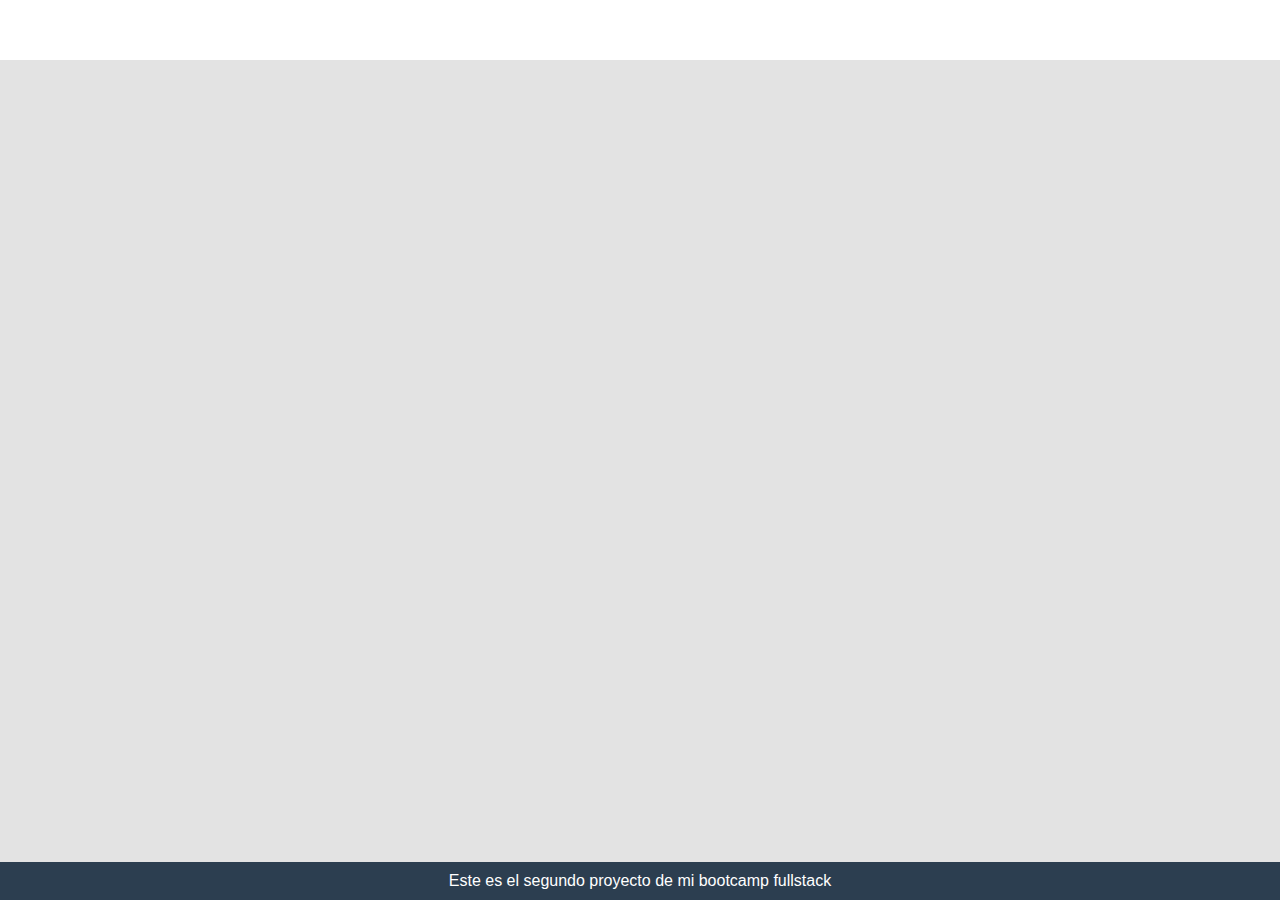
<file: index.html>
<!DOCTYPE html>
<html lang="es">
<head>
    <meta charset="UTF-8">
    <meta name="viewport" content="width=device-width, initial-scale=1.0">
    <title>Inicio Sistema CRUD</title>

    <link rel="stylesheet" href="./css/styles-index.css">

    <link href="https://cdn.jsdelivr.net/npm/bootstrap@5.3.2/dist/css/bootstrap.min.css" rel="stylesheet" integrity="sha384-T3c6CoIi6uLrA9TneNEoa7RxnatzjcDSCmG1MXxSR1GAsXEV/Dwwykc2MPK8M2HN" crossorigin="anonymous">

</head>
<body>
    <header>
        <div class="container-fluid">
            <div class="row justify-content-between align-items-center">
                <div class="col-auto">
                    Sistema CRUD
                </div>
                <div class="col-auto">
                    Jorge Rea
                </div>
            </div>
        </div>
    </header>

    <main>
        <div class="menu-container">
            <h1>Proyecto 2: Sistema CRUD</h1>
            <a href="./sistemaCRUD.html" class="startButton">Comenzar</a>
        </div>
    </main>

    <footer class="footer mt-auto py-3 bg-dark text-white">
        <div class="container text-center">
            <span>Este es el segundo proyecto de mi bootcamp fullstack</span>
        </div>
    </footer>

    <script src="https://cdn.jsdelivr.net/npm/bootstrap@5.3.2/dist/js/bootstrap.bundle.min.js" integrity="sha384-C6RzsynM9kWDrMNeT87bh95OGNyZPhcTNXj1NW7RuBCsyN/o0jlpcV8Qyq46cDfL" crossorigin="anonymous"></script>

</body>
</html>
</file>
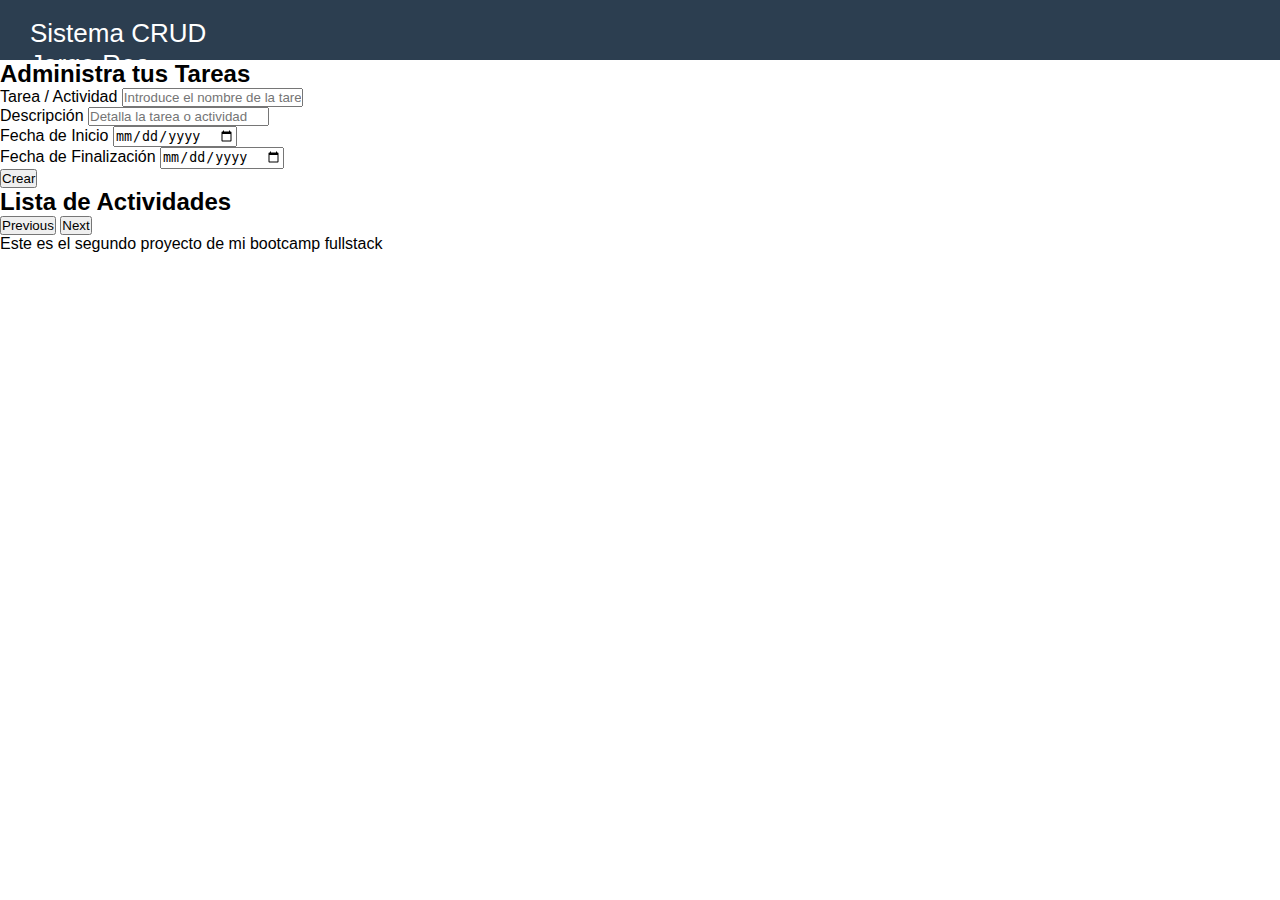
<file: sistemaCRUD.html>
<!DOCTYPE html>
<html lang="es">
<head>
    <meta charset="UTF-8">
    <meta name="viewport" content="width=device-width, initial-scale=1.0">
    <title>Sistema CRUD</title>

    <link rel="stylesheet" href="./css/styles-sistemaCRUD.css">

    <link href="https://cdn.jsdelivr.net/npm/bootstrap@5.3.2/dist/css/bootstrap.min.css" rel="stylesheet" integrity="sha384-T3c6CoIi6uLrA9TneNEoa7RxnatzjcDSCmG1MXxSR1GAsXEV/Dwwykc2MPK8M2HN" crossorigin="anonymous">
</head>
<body>
    <header>
        <div class="container-fluid">
            <div class="row justify-content-between align-items-center">
                <div class="col-auto">
                    Sistema CRUD
                </div>
                <div class="col-auto">
                    Jorge Rea
                </div>
            </div>
        </div>
    </header>

    <main>
        <div class="container my-5">
            <div class="row justify-content-center mb-4">
                <div class="col-lg-8">
                    <h2 class="text-center">Administra tus Tareas</h2>
                </div>
            </div>
            <div class="row justify-content-center">
                <div class="col-lg-8">
                    <form action="post" class="card shadow-sm p-4">
                        <div class="mb-3">
                            <label for="inputTareaActividad" class="form-label">Tarea / Actividad</label>
                            <input type="text" class="form-control" id="inputTareaActividad" name="tareaAct" placeholder="Introduce el nombre de la tarea o actividad">
                        </div>
                        <div class="mb-3">
                            <label for="inputDescripcion" class="form-label">Descripción</label>
                            <input type="text" class="form-control" id="inputDescripcion" name="descripcion" placeholder="Detalla la tarea o actividad">
                        </div>
                        <div class="mb-3">
                            <label for="inputFechaInicio" class="form-label">Fecha de Inicio</label>
                            <input type="date" class="form-control" id="inputFechaInicio" name="fechaInicio">
                        </div>
                        <div class="mb-3">
                            <label for="inputFechaFin" class="form-label">Fecha de Finalización</label>
                            <input type="date" class="form-control" id="inputFechaFin" name="fechaFin">
                        </div>
                        <button type="button" class="btn btn-primary" id="btnCrear">Crear</button>
                    </form>
                </div>
            </div>
        </div>

        <div class="container my-5">
            <h2 class="text-center mb-4">Lista de Actividades</h2>
            <div id="activitiesCarousel" class="carousel slide" data-bs-ride="carousel">
                <div class="carousel-inner">
                    <!-- Los elementos de la lista de actividades se añadirán aquí dinámicamente -->
                </div>
                <button class="carousel-control-prev" id="carousel_btn_prev" type="button" data-bs-target="#activitiesCarousel" data-bs-slide="prev">
                    <span class="carousel-control-prev-icon" aria-hidden="true"></span>
                    <span class="visually-hidden">Previous</span>
                </button>
                <button class="carousel-control-next" id="carousel_btn_next" type="button" data-bs-target="#activitiesCarousel" data-bs-slide="next">
                    <span class="carousel-control-next-icon" aria-hidden="true"></span>
                    <span class="visually-hidden">Next</span>
                </button>
            </div>
        </div>
    </main>

    <footer class="footer mt-auto py-3 bg-dark text-white">
        <div class="container text-center">
            <span>Este es el segundo proyecto de mi bootcamp fullstack</span>
        </div>
    </footer>

    <script src="./js/sistemaCRUD.js"></script>
    <script src="https://cdn.jsdelivr.net/npm/bootstrap@5.3.2/dist/js/bootstrap.bundle.min.js" integrity="sha384-C6RzsynM9kWDrMNeT87bh95OGNyZPhcTNXj1NW7RuBCsyN/o0jlpcV8Qyq46cDfL" crossorigin="anonymous"></script>    
</body>
</html>
</file>
<file: css/styles-index.css>
body > * {
    margin: 0;
    box-sizing: border-box;
}

html, body {
    height: 100%;
    margin: 0;
}


* {
    margin: 0;
    padding: 0;
    box-sizing: border-box;
}

body {
    font-family: 'Arial', sans-serif;
    height: 100vh; 
}

header {
    font-size: 18px;
    padding: 10px;
    background-color: #2c3e50;
    color: white;
    height: 60px;
}

main {
    background-color: #e3e3e3;
    display: flex;
    align-items: center;
    justify-content: center;
    height: calc(100vh - 60px);
}

.menu-container {
    padding: 30px;
    border-radius: 10px;
    box-shadow: 0 4px 8px rgba(0, 0, 0, 0.1);
    text-align: center;
    background-color: #e3e3e3;
}

h1 {
    font-size: 24px;
    margin-bottom: 20px;
}

.startButton {
    display: inline-block;
    padding: 10px 20px;
    border-radius: 5px;
    background-color: #2c3e50;
    color: white;
    text-decoration: none;
    transition: background-color 0.3s;
}

.startButton:hover {
    background-color: #34495e;
}

/* Animaciones de entrada */
@keyframes slideInFromLeft {
    from {
        transform: translateX(-100%);
    }
    to {
        transform: translateX(0);
    }
}

header {
    transform: translateX(-100%);
    animation: slideInFromLeft 0.7s forwards;
}

@keyframes fadeInUp {
    from {
        opacity: 0;
        transform: translateY(20px);
    }
    to {
        opacity: 1;
        transform: translateY(0);
    }
}

.menu-container {
    opacity: 0;
    animation: fadeInUp 0.8s forwards 0.7s;
}

.menu-container h1 {
    opacity: 0;
    animation: fadeInUp 0.8s forwards 0.9s;
}

.startButton {
    opacity: 0;
    animation: fadeInUp 0.8s forwards 1.1s;
}

footer {
    background-color: #2c3e50;
    color: white;              
    text-align: center;        
    padding: 10px 0;           
    position: fixed;          
    bottom: 0;
    width: 100%;
}



/* Estilos para pantallas a partir de pequeño (sm: ≥ 576px) */
@media (min-width: 576px) {
    header {
        padding: 12px 15px;
    }
    header .col-auto {
        font-size: 20px;
    }
}

/* Estilos para pantallas a partir de mediano (md: ≥ 768px) */
@media (min-width: 768px) {
    header {
        padding: 14px 20px;
    }
    header .col-auto {
        font-size: 22px;
    }
}

/* Estilos para pantallas a partir de grande (lg: ≥ 992px) */
@media (min-width: 992px) {
    header {
        padding: 16px 25px;
    }
    header .col-auto {
        font-size: 24px;
    }
}

/* Estilos para pantallas a partir de extra grande (xl: ≥ 1200px) */
@media (min-width: 1200px) {
    header {
        padding: 18px 30px;
    }
    header .col-auto {
        font-size: 26px;
    }
}
</file>
<file: css/styles-sistemaCRUD.css>
body > * {
    margin: 0;
    box-sizing: border-box;

}

html, body {
    height: 100%;
    margin: 0;
}


* {
    margin: 0;
    padding: 0;
    box-sizing: border-box;
}

body {
    font-family: 'Arial', sans-serif;
    height: 100vh; 
}

header {
    font-size: 18px;
    padding: 10px;
    background-color: #2c3e50;
    color: white;
    height: 60px;
}

.card.carousel-card {
    max-width: 90%;
    margin: auto;
}

.carousel-inner {
    padding: 0 60px;
}

.carousel-control-prev-icon, .carousel-control-next-icon {
    filter: invert(100%);
}

.fechatxt {
    font-size: 12px;
}

@media (min-width: 375px) {
    .fechatxt {
        font-size: 15px;
    }
}

/* Estilos para pantallas a partir de pequeño (sm: ≥ 576px) */
@media (min-width: 576px) {
    header {
        padding: 12px 15px;
    }
    header .col-auto {
        font-size: 20px;
    }

    .carousel-inner {
        padding: 0 80px;
    }
}

/* Estilos para pantallas a partir de mediano (md: ≥ 768px) */
@media (min-width: 768px) {
    header {
        padding: 14px 20px;
    }
    header .col-auto {
        font-size: 22px;
    }

    .carousel-inner {
        padding: 0 100px;
    }
}

/* Estilos para pantallas a partir de grande (lg: ≥ 992px) */
@media (min-width: 992px) {
    header {
        padding: 16px 25px;
    }
    header .col-auto {
        font-size: 24px;
    }

    .carousel-inner {
        padding: 0 150px;
    }
}

/* Estilos para pantallas a partir de extra grande (xl: ≥ 1200px) */
@media (min-width: 1200px) {
    header {
        padding: 18px 30px;
    }
    header .col-auto {
        font-size: 26px;
    }
}
</file>
